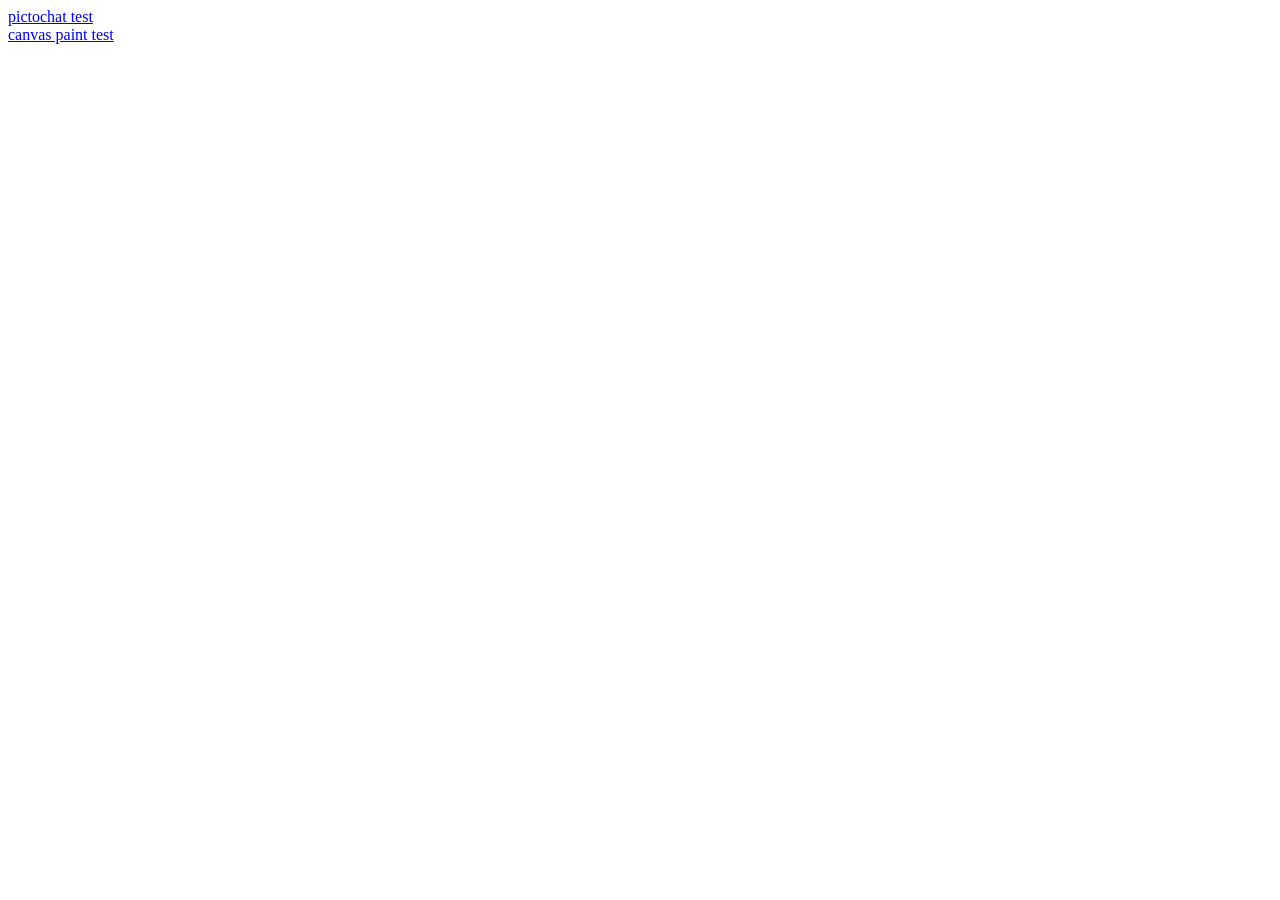
<file: index.html>
<!DOCTYPE html>
<html lang="en">
<head>
  <meta charset="UTF-8">
  <title>Title</title>
</head>
<body>
<a href="https://maxemeyer.github.io/dsi-css/pictochat_element.html">pictochat test</a><br>
<a href="https://maxemeyer.github.io/dsi-css/canvas-paint.html">canvas paint test</a>
</body>
</html>
</file>
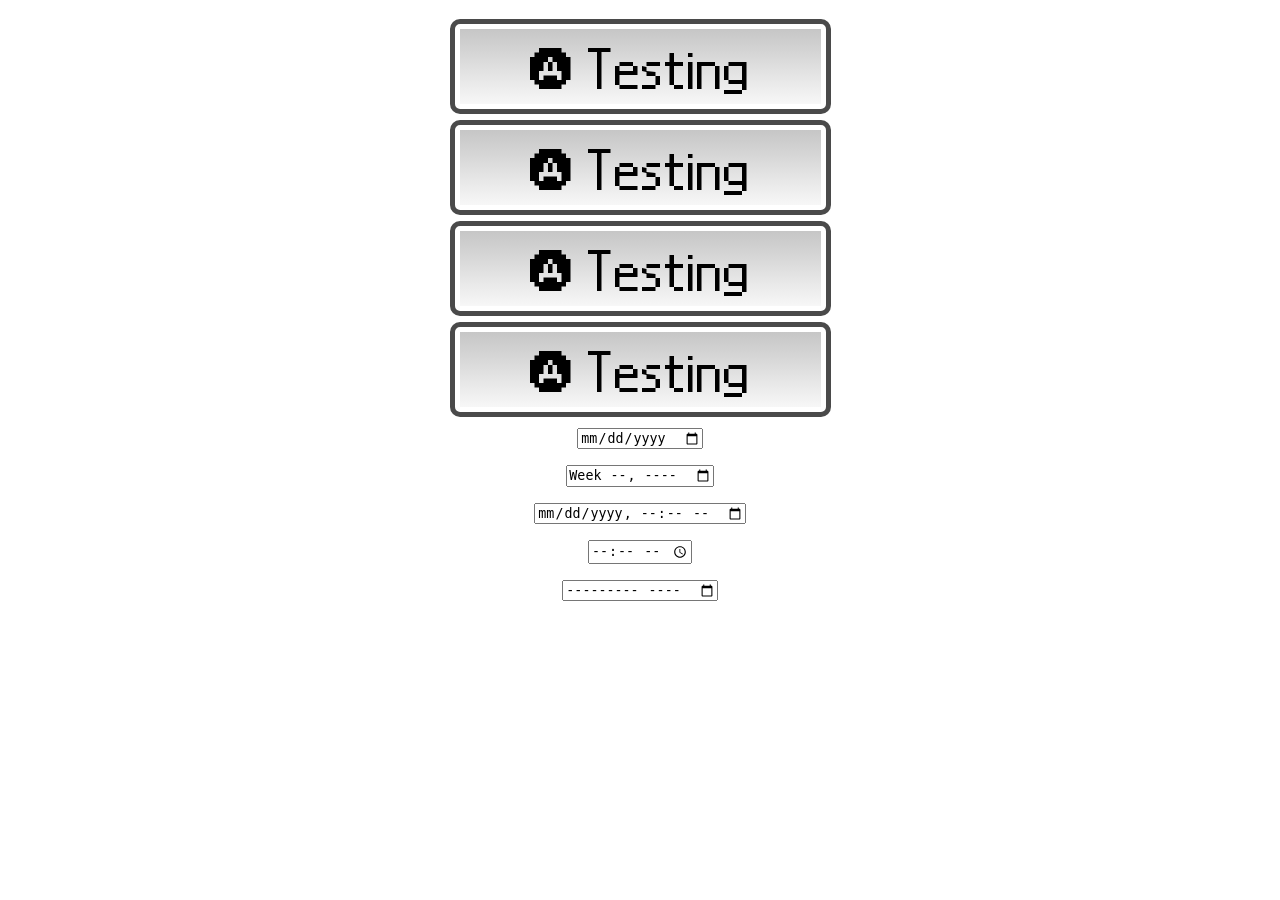
<file: buttons.html>
<!DOCTYPE html>
<html lang="en">
    <head>
        <meta charset="UTF-8">
        <title>buttons test</title>

        <link rel="stylesheet" href="./assets/CSS/buttons.css">
    </head>
    <body>
        <button>&#x2630; Testing</button>
        <button>&#x2630; Testing</button>
        <button>&#x2630; Testing</button>
        <button>&#x2630; Testing</button>

        <input type="date" aria-label="">
        <input type="week" aria-label="">
        <input type="datetime-local" aria-label="">
        <input type="time" aria-label="">
        <input type="month" aria-label="">
    </body>
</html>
</file>
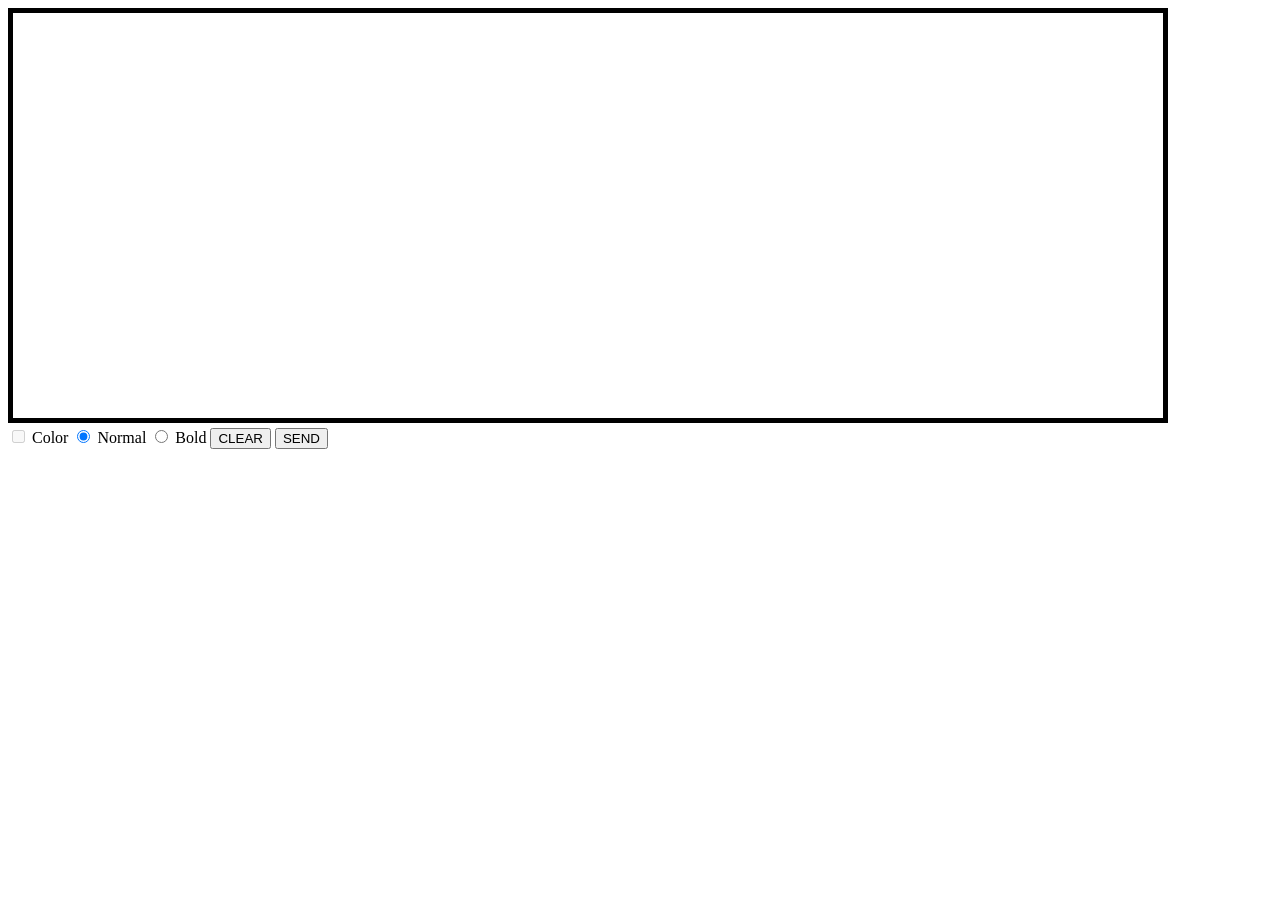
<file: canvas-paint.html>
<!DOCTYPE html>
<html lang="en">
<head>
  <meta charset="UTF-8">
  <title>Title</title>

  <style>
    canvas {
        background-color: transparent;
        border: 5px solid black;
    }

  </style>
</head>
<body>
  <canvas id="canvas" width="1150px" height="405px"></canvas>

  <div id="toolbar">
    <label>
      <input type="checkbox" id="color" disabled>
      Color
    </label>

    <label>
      <input type="radio" id="lineWidth" name="lineWidth" checked>
      Normal
    </label>

    <label>
      <input type="radio" name="lineWidth">
      Bold
    </label>

    <button id="clear">CLEAR</button>

    <button id="submit">SEND</button>
  </div>

  <script>
    const canvas = document.getElementById('canvas');
    const clear = document.getElementById('clear');
    const lineWidth = document.getElementById('lineWidth');
    const context = canvas.getContext('2d');

    const canvasOffsetX = canvas.offsetLeft;

    const canvasWidth = canvas.offsetWidth;
    const canvasHeight = canvas.offsetHeight;

    let isPainting = false;

    const draw = (event) => {
        if(!isPainting) {
            return;
        }

        if (lineWidth.checked) {
            context.lineWidth = 5;
        } else {
            context.lineWidth = 10;
        }

        context.lineCap = 'round';
        context.lineJoin = 'round';

        context.lineTo(event.clientX - canvasOffsetX, event.clientY);
        context.stroke();
    }

    canvas.addEventListener('mousedown', () => {
        isPainting = true;
    });

    canvas.addEventListener('mouseup', () => {
        isPainting = false;
        context.stroke();
        context.beginPath();
    });

    canvas.addEventListener('mousemove', draw);

    clear.addEventListener('click', () => {
        context.clearRect(0, 0, canvasWidth, canvasHeight);
    })
  </script>
</body>
</html>
</file>
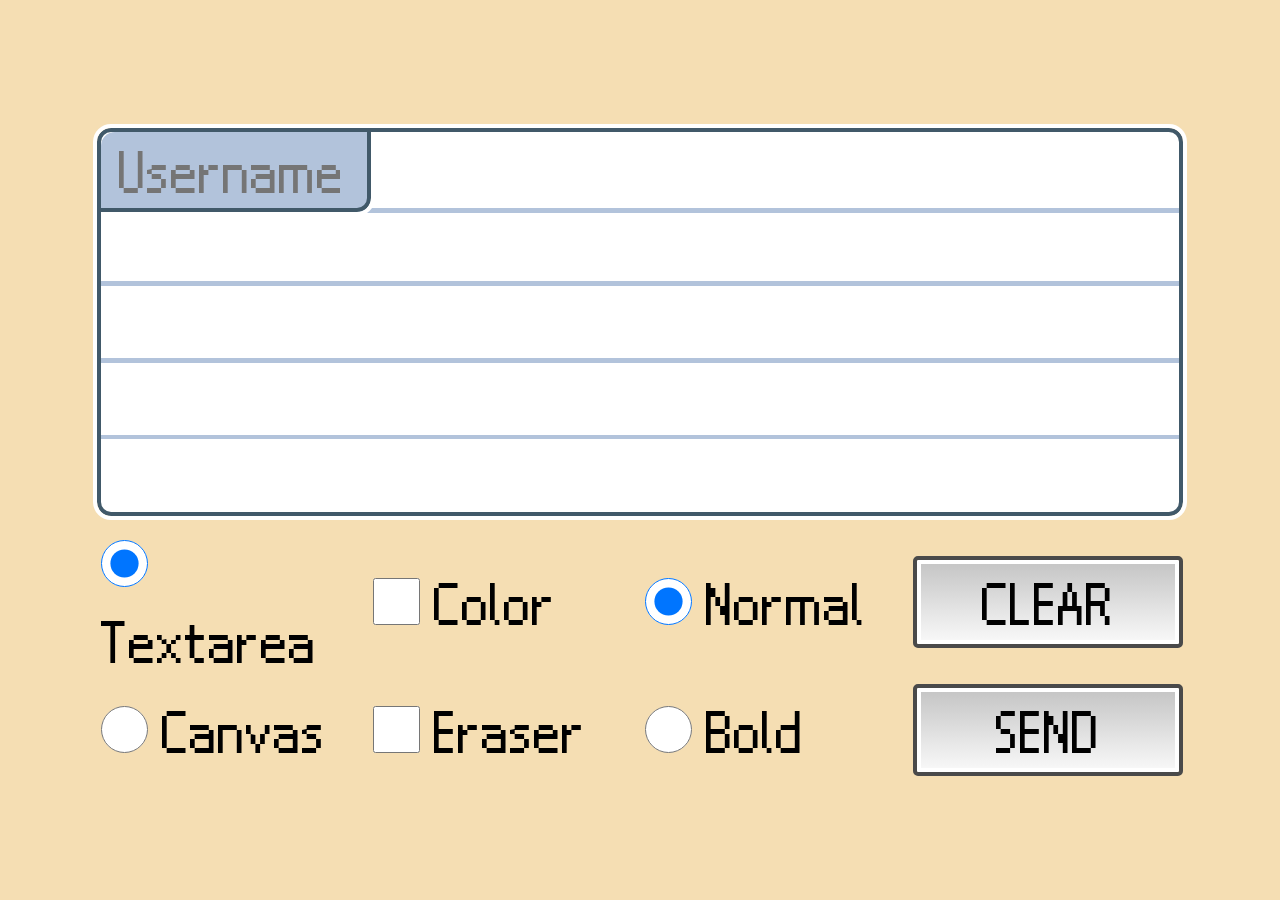
<file: pictochat.html>
<!DOCTYPE html>
<html lang="en">
  <head>
    <meta charset="UTF-8">
    <meta name="viewport" content="width=device-width, initial-scale=1.0">
    <title>Pictochat Webtest</title>

    <script src="assets/JS/pictochat.js" defer></script>

    <link rel="stylesheet" href="assets/CSS/pictochat.css">
  </head>
  <body>
    <fieldset class="chatInput">
      <legend>
        <span class="syncInputWidth"></span>

        <input type="text" class="usernameInput" maxlength="10" spellcheck="false" placeholder="Username" aria-label="pictochat username input">
      </legend>

      <canvas id="canvas"></canvas>

      <textarea id="textarea" rows="5" spellcheck="false" aria-label="pictochat message textarea"></textarea>
    </fieldset>

    <div id="toolbar">
      <label>
        <input class="tbInputs" type="radio" id="stateTextarea" name="fieldsetState" checked>
        Textarea
      </label>

      <label>
        <input class="tbInputs" type="checkbox" id="color">
        Color
      </label>

      <label>
        <input class="tbInputs" type="radio" id="lineWidth" name="lineWidth" checked>
        Normal
      </label>

      <button class="tbButton" id="clear">CLEAR</button>

      <label>
        <input class="tbInputs" type="radio" id="stateCanvas" name="fieldsetState">
        Canvas
      </label>

      <label>
        <input class="tbInputs" type="checkbox" id="eraser">
        Eraser
      </label>

      <label>
        <input class="tbInputs" type="radio" name="lineWidth">
        Bold
      </label>

      <button class="tbButton" id="submit">SEND</button>
    </div>
  </body>
</html>
</file>
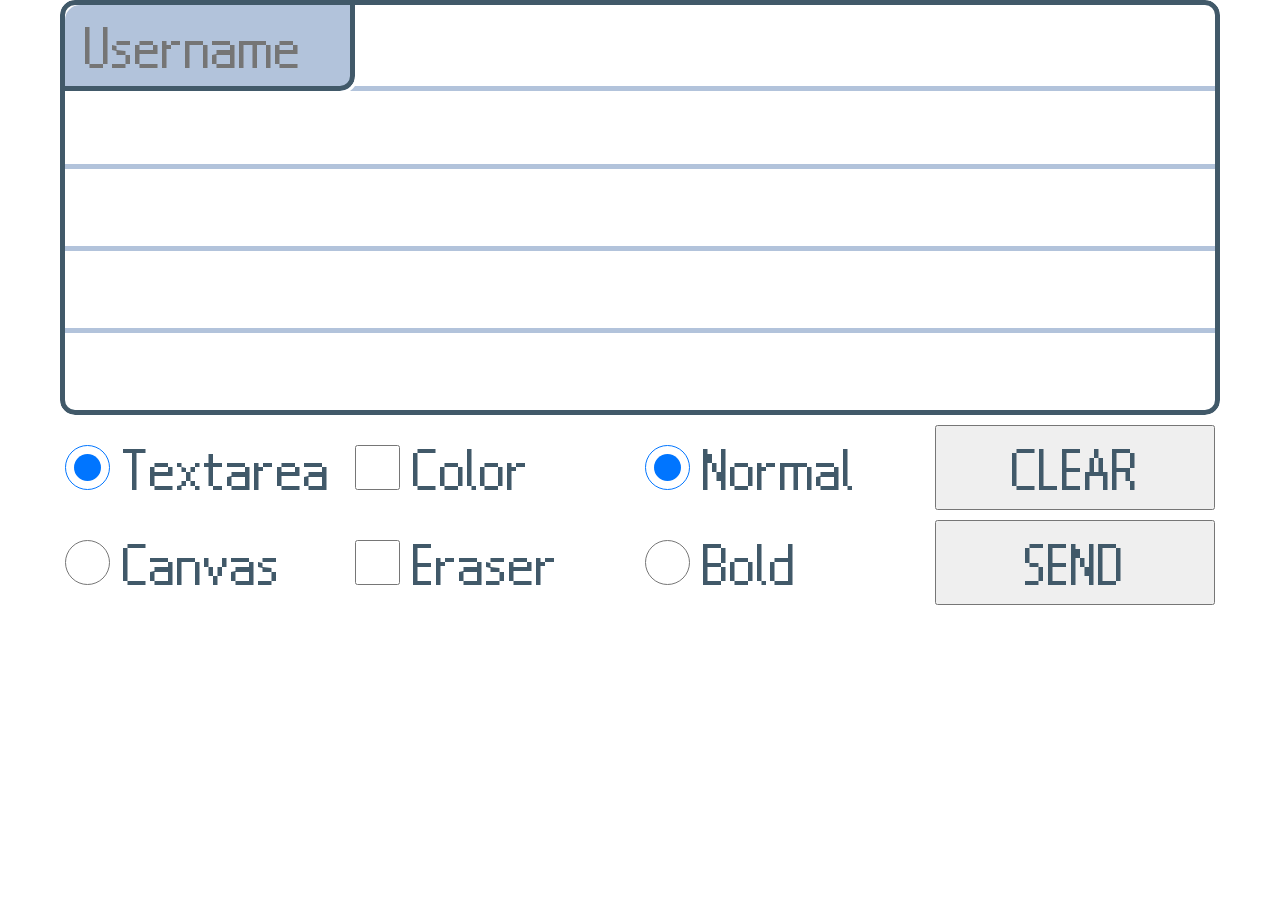
<file: pictochat_element.html>
<!DOCTYPE html>
<html lang="en">
  <head>
    <meta charset="UTF-8">
    <title>Pictochat Element Test</title>

    <script src="./assets/JS/pictochat_element.js" defer></script>

    <link rel="stylesheet" href="./assets/CSS/pictochat_element.css">
  </head>
  <body>
    <fieldset class="chatInput">
      <legend>
        <span class="syncInputWidth"></span>

        <input type="text" class="usernameInput" maxlength="10" spellcheck="false" placeholder="Username" aria-label="pictochat username input">
      </legend>

      <canvas id="canvas"></canvas>

      <textarea id="textarea" rows="5" spellcheck="false" aria-label="pictochat message textarea"></textarea>
    </fieldset>

    <div id="toolbar">
      <label>
        <input class="tbInputs" type="radio" id="stateTextarea" name="fieldsetState" checked>
        Textarea
      </label>

      <label>
        <input class="tbInputs" type="checkbox" id="color">
        Color
      </label>

      <label>
        <input class="tbInputs" type="radio" id="lineWidth" name="lineWidth" checked>
        Normal
      </label>

      <button class="tbButton" id="clear">CLEAR</button>

      <label>
        <input class="tbInputs" type="radio" id="stateCanvas" name="fieldsetState">
        Canvas
      </label>

      <label>
        <input class="tbInputs" type="checkbox" id="eraser">
        Eraser
      </label>

      <label>
        <input class="tbInputs" type="radio" name="lineWidth">
        Bold
      </label>

      <button class="tbButton" id="submit">SEND</button>
    </div>
  </body>
</html>
</file>
<file: assets/CSS/buttons.css>
@font-face {
    font-family: 'NDS12';
    src: url('../../assets/fonts/NDS12.woff') format('woff');
    font-weight: normal;
    font-style: normal;
    font-display: swap;
}

body {
    padding: 1rem;

    display: flex;
    flex-direction: column;
    justify-content: center;
    align-items: center;
    gap: 1rem;
}

button:nth-of-type(1) {
    corner-shape: square;
}
button:nth-of-type(2) {
    corner-shape: round;
}
button:nth-of-type(3) {
    corner-shape: notch;
}
button:nth-of-type(4) {
    corner-shape: bevel;
}

button {
    outline: 5px solid #4A4A4A;
    border: 5px solid white;
    border-radius: 5px;
    corner-shape: square;
    padding: 10px 70px;
    font-family: 'NDS12', sans-serif;
    font-size: 45px;
    background: linear-gradient(to bottom, #C6C6C6, #D6D6D6, #E7E7E7, #F7F7F7);
}
button:active {
    border-color: #B5B5B5;
    background: linear-gradient(to top, #C6C6C6, #D6D6D6, #E7E7E7, #F7F7F7);
}
</file>
<file: assets/CSS/pictochat.css>
@font-face {
    font-family: 'NDS12';
    src: url('../../assets/fonts/NDS12.woff') format('woff');
    font-weight: normal;
    font-style: normal;
    font-display: swap;
}

:root {
    --ratio-width: calc(100dvh * (4 / 3));
    --ratio-height: 100dvh;

    --original-width: 256;
    --original-height: 192;

    --pixel: calc(1 / var(--original-width) * var(--ratio-width));

    --font-family: 'NDS12';
    --font-size: calc(10  / var(--original-height) * var(--ratio-height));
    --line-height: calc(16.2 / var(--original-height) * var(--ratio-height));

    --color-black: #000000;
    --color-primary: #415969;
    --color-secondary: #B2C3DB;
    --color-white: #FFFFFF;

    --fieldset-width: calc(230 / var(--original-width) * var(--ratio-width));
    --fieldset-height: calc(81 / var(--original-height) * var(--ratio-height));

    --padding-small: calc(3 / var(--original-width) * var(--ratio-width));
    --padding-large: calc(4 / var(--original-width) * var(--ratio-width));
    --border-radius: calc(3 / var(--original-width) * var(--ratio-width));

    --bg-img-white-height: calc( ( var(--fieldset-height) - ( var(--pixel) * 4 ) ) / 5 );

    --bg-img-calc-1: calc( var(--line-height) + var(--pixel) );
    --bg-img-calc-2: calc( var(--bg-img-white-height) * 2 + var(--pixel) );
    --bg-img-calc-3: calc( var(--bg-img-calc-2) + var(--pixel) );
    --bg-img-calc-4: calc( var(--bg-img-calc-3) + var(--bg-img-white-height) );
    --bg-img-calc-5: calc( var(--bg-img-calc-4) + var(--pixel) );
    --bg-img-calc-6: calc( var(--bg-img-calc-5) + var(--bg-img-white-height) );
    --bg-img-calc-7: calc( var(--bg-img-calc-6) + var(--pixel) );

    --legend-min-width: calc(50 / var(--original-width) * var(--ratio-width));
}

* {
    margin: 0;
    padding: 0;
}

body {
    width: var(--ratio-width);
    min-height: 100dvh;
    margin: auto;
    background-color: wheat;

    font-family: var(--font-family), sans-serif;
    color: var(--color-black);
    font-size: var(--font-size);
    line-height: var(--line-height);

    display: flex;
    flex-direction: column;
    gap: 10px;
    justify-content: center;
    align-items: center;

    .chatInput {
        position: relative;
        width: var(--fieldset-width);
        height: var(--fieldset-height);

        outline: var(--pixel) solid var(--color-white);
        border: var(--pixel) solid var(--color-primary);
        border-radius: var(--border-radius);
        corner-shape: bevel;
        overflow: hidden;

        background-image: repeating-linear-gradient(
                to bottom,
                var(--color-white) 0,
                var(--color-white) var(--line-height),
                var(--color-secondary) var(--line-height),
                var(--color-secondary) var(--bg-img-calc-1),
                var(--color-white) var(--bg-img-calc-1),
                var(--color-white) var(--bg-img-calc-2),
                var(--color-secondary) var(--bg-img-calc-2),
                var(--color-secondary) var(--bg-img-calc-3),
                var(--color-white) var(--bg-img-calc-3),
                var(--color-white) var(--bg-img-calc-4),
                var(--color-secondary) var(--bg-img-calc-4),
                var(--color-secondary) var(--bg-img-calc-5),
                var(--color-white) var(--bg-img-calc-5),
                var(--color-white) var(--bg-img-calc-6),
                var(--color-secondary) var(--bg-img-calc-6),
                var(--color-secondary) var(--bg-img-calc-7)
        );

        legend {
            position: absolute;
            z-index: 1;

            width: max-content;
            min-width: var(--legend-min-width);
            top: calc( -1 * var(--pixel) );
            left: calc( -1 * var(--pixel) );
            padding: 0 var(--padding-small) 0 var(--padding-large);
            outline: var(--pixel) solid var(--color-white);
            border: var(--pixel) solid var(--color-primary);
            border-radius: var(--border-radius) 0;
            corner-shape: bevel;
            background-color: var(--color-secondary);

            display: inline-grid;

            span, input {
                grid-area: 1 / 1;
            }

            span {
                width: max-content;
                color: transparent;
                white-space: pre;
            }

            input {
                background-color: transparent;
                border: none;

                font-family: var(--font-family), sans-serif;
                font-size: var(--font-size);
                line-height: var(--line-height);
                color: var(--color-primary);
            }
            input:focus {
                outline: none;
                border: none;
            }
        }

        textarea {
            font-family: var(--font-family), sans-serif;
            font-size: var(--font-size);
            line-height: var(--line-height);
            color: var(--color-black);
            word-break: break-all;

            background-color: transparent;
            width: var(--fieldset-width);
            height: var(--fieldset-height);
            box-sizing: border-box;
            padding: 0 var(--padding-large);
            border: none;
            resize: none;
            overflow: hidden;
        }
        textarea:focus {
            outline: none;
            border: none;
        }

        canvas {
            position: absolute;
            z-index: 0;
            pointer-events: none;

            width: var(--fieldset-width);
            height: var(--fieldset-height);
            background-color: transparent;
            padding: var(--pixel);
            border-radius: var(--border-radius);
            corner-shape: bevel;
            box-sizing: border-box;
            cursor: crosshair;

            touch-action: none;
        }
    }

    #toolbar {
        display: grid;
        grid-template-columns: repeat(4, 1fr);
        gap: 10px;
        width: var(--fieldset-width);
        align-items: center;
        justify-content: center;

        .tbInputs {
            height: var(--font-size);
            aspect-ratio: 1/1;
        }

        button {
            outline: var(--pixel) solid #4A4A4A;
            border: var(--pixel) solid var(--color-white);
            border-radius: 1px;
            corner-shape: bevel;
            padding: 0 14px;
            font-family: 'NDS12', sans-serif;
            font-size: var(--font-size);
            line-height: var(--line-height);
            background: linear-gradient(to bottom, #C6C6C6, #D6D6D6, #E7E7E7, #F7F7F7);
        }
        button:active {
            border-color: #B5B5B5;
            background: linear-gradient(to top, #C6C6C6, #D6D6D6, #E7E7E7, #F7F7F7);
        }
    }
}

@media (width < 100dvh) {
    :root {
        --ratio-width: 100dvw;
        --ratio-height: 75dvw;
    }
}
</file>
<file: assets/CSS/pictochat_element.css>
@font-face {
    font-family: 'NDS12';
    src: url('../../assets/fonts/NDS12.woff') format('woff');
    font-weight: normal;
    font-style: normal;
    font-display: swap;
}

:root {
    --font-family: 'NDS12';
    --font-size: 45px; /* 9px */
    --line-height: 81px; /* 16.2px */

    --color-primary: #415969;
    --color-secondary: #B2C3DB;
    --color-white: #FFFFFF;

    --fieldset-width: 1150px; /* 230px */
    --fieldset-height: 405px; /* 81px */

    --border-width: 5px; /* 1px */
    --border-radius: 15px; /* 3px */

    --bg-img-white-height: calc( ( var(--fieldset-height) - ( var(--border-width) * 4 ) ) / 5 );

    --bg-img-calc-1: calc( var(--line-height) + var(--border-width) );
    --bg-img-calc-2: calc( var(--bg-img-white-height) * 2 + var(--border-width) );
    --bg-img-calc-3: calc( var(--bg-img-calc-2) + var(--border-width) );
    --bg-img-calc-4: calc( var(--bg-img-calc-3) + var(--bg-img-white-height) );
    --bg-img-calc-5: calc( var(--bg-img-calc-4) + var(--border-width) );
    --bg-img-calc-6: calc( var(--bg-img-calc-5) + var(--bg-img-white-height) );
    --bg-img-calc-7: calc( var(--bg-img-calc-6) + var(--border-width) );

    --legend-min-width: 250px; /* 50px */

    --padding-small: 15px; /* 3px */
    --padding-large: 20px; /* 4px */
}

* {
    margin: 0;
    padding: 0;
}

body {
    font-family: var(--font-family), sans-serif;
    color: var(--color-primary);
    font-size: var(--font-size);
    line-height: var(--line-height);

    display: flex;
    flex-direction: column;
    gap: 10px;
    justify-content: center;
    align-items: center;

    .chatInput {
        position: relative;
        width: var(--fieldset-width);
        height: var(--fieldset-height);

        outline: calc(1px * 5) solid white;
        border: var(--border-width) solid var(--color-primary);
        border-radius: var(--border-radius);
        corner-shape: bevel;
        overflow: hidden;

        background-image: repeating-linear-gradient(
                to bottom,
                var(--color-white) 0,
                var(--color-white) var(--line-height),
                var(--color-secondary) var(--line-height),
                var(--color-secondary) var(--bg-img-calc-1),
                var(--color-white) var(--bg-img-calc-1),
                var(--color-white) var(--bg-img-calc-2),
                var(--color-secondary) var(--bg-img-calc-2),
                var(--color-secondary) var(--bg-img-calc-3),
                var(--color-white) var(--bg-img-calc-3),
                var(--color-white) var(--bg-img-calc-4),
                var(--color-secondary) var(--bg-img-calc-4),
                var(--color-secondary) var(--bg-img-calc-5),
                var(--color-white) var(--bg-img-calc-5),
                var(--color-white) var(--bg-img-calc-6),
                var(--color-secondary) var(--bg-img-calc-6),
                var(--color-secondary) var(--bg-img-calc-7)
        );

        legend {
            position: absolute;
            z-index: 1;

            width: max-content;
            min-width: var(--legend-min-width);
            top: calc( -1 * var(--border-width) );
            left: calc( -1 * var(--border-width) );
            padding: 0 var(--padding-small) 0 var(--padding-large);

            outline: solid var(--color-white);
            outline-width: 0 var(--border-width) var(--border-width) 0;
            border: var(--border-width) solid var(--color-primary);
            border-radius: var(--border-radius) 0;
            corner-shape: bevel;

            background-color: var(--color-secondary);

            display: inline-grid;

            span, input {
                grid-area: 1 / 1;
            }

            span {
                width: max-content;
                color: transparent;
                white-space: pre;
            }

            input {
                background-color: transparent;
                border: none;

                font-family: var(--font-family), sans-serif;
                font-size: var(--font-size);
                line-height: var(--line-height);
                color: var(--color-primary);
            }
            input:focus {
                outline: none;
                border: none;
            }
        }

        textarea {
            font-family: var(--font-family), sans-serif;
            font-size: var(--font-size);
            line-height: var(--line-height);
            color: var(--color-primary);
            word-break: break-all;

            background-color: transparent;
            width: var(--fieldset-width);
            height: var(--fieldset-height);
            box-sizing: border-box;
            padding: 0 var(--padding-large);
            border: none;
            resize: none;
            overflow: hidden;
        }
        textarea:focus {
            outline: none;
            border: none;
        }

        canvas {
            position: absolute;
            z-index: 0;
            pointer-events: none;

            width: var(--fieldset-width);
            height: var(--fieldset-height);
            background-color: transparent;
            padding: var(--border-width);
            border-radius: var(--border-radius);
            corner-shape: bevel;
            box-sizing: border-box;

            touch-action: none;
        }
    }

    #toolbar {
        display: grid;
        grid-template-columns: repeat(4, 1fr);
        gap: 10px;
        width: var(--fieldset-width);
        align-items: center;
        justify-content: center;

        .tbInputs {
            height: var(--font-size);
            aspect-ratio: 1/1;
        }

        .tbButton {
            width: 100%;

            font-family: var(--font-family), sans-serif;
            font-size: var(--font-size);
            line-height: var(--line-height);
            color: var(--color-primary);
        }
    }
}
</file>
